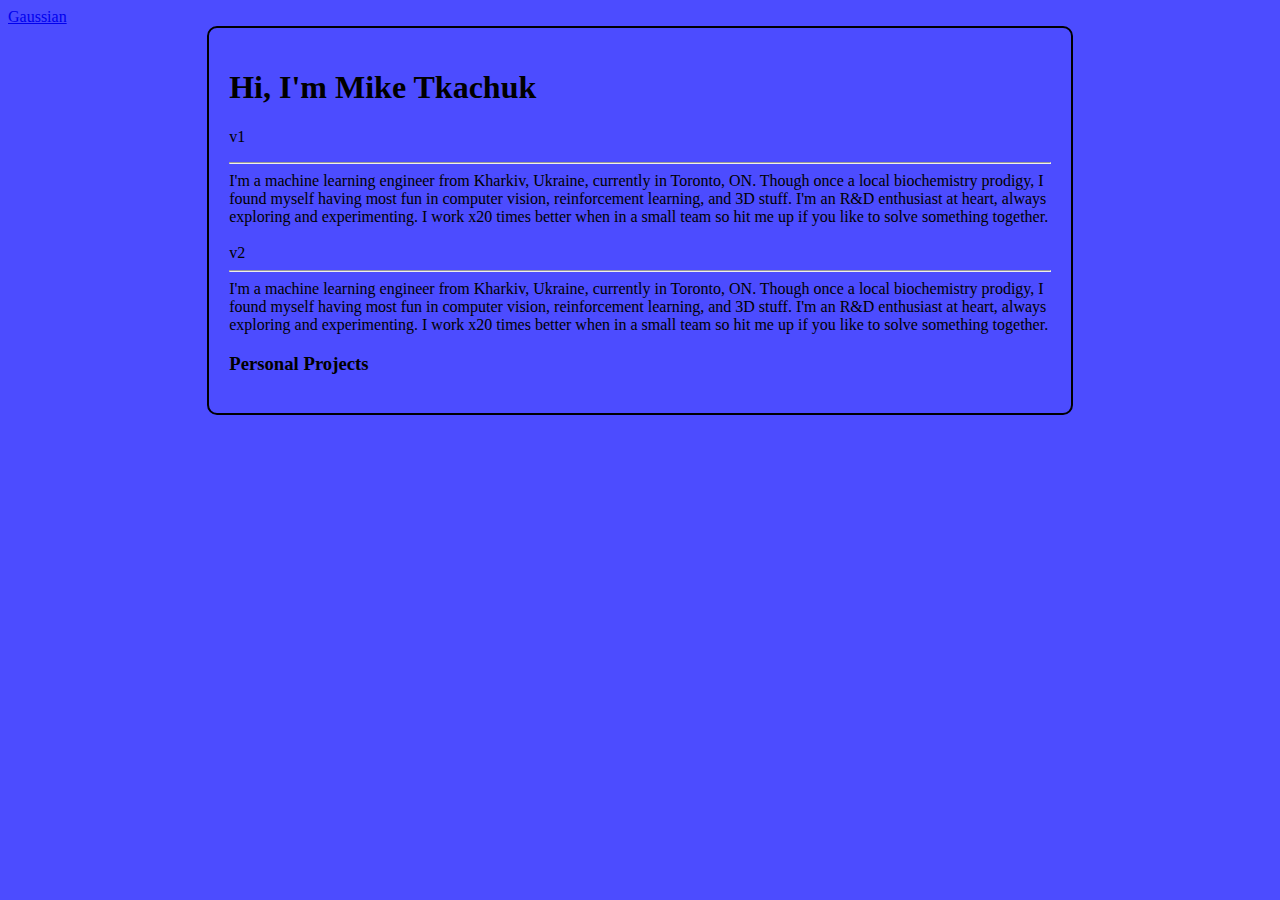
<file: index.html>
<!DOCTYPE html>
<html>

<head>
  <title></title>
  <link rel="stylesheet" href="style.css">
  <script src="script.js"></script>
</head>

<body>
  <a href="gaussian.html">Gaussian</a>
  <!-- Add raindrop elements dynamically using JavaScript or manually in your HTML -->
  <!-- For simplicity, I'll show a manual approach -->
  <div id="raindrops"></div>
  <!-- Repeat the raindrop element as needed -->
  <!-- <div class="raindrop"></div> -->
  <!-- ... -->
  <div id="main_content" style="width: 65%; border: 2px solid black; border-radius: 10px; padding: 20px; margin: 0 auto;">
    <h1>
      Hi, I'm Mike Tkachuk
    </h1>
    <p>
      v1<br>
      <hr>
      I'm a machine learning engineer from Kharkiv, Ukraine, currently in Toronto, ON. Though once a local biochemistry
      prodigy, I found myself having most fun in computer vision, reinforcement learning, and 3D stuff. I'm an R&D
      enthusiast at heart, always exploring and experimenting. I work x20 times better when in a small team so hit me up
      if you like to solve something together.
      <br><br>v2<br>
      <hr>
      I'm a machine learning engineer from Kharkiv, Ukraine, currently in Toronto, ON. Though once a local biochemistry
      prodigy, I found myself having most fun in computer vision, reinforcement learning, and 3D stuff. I'm an R&D
      enthusiast at heart, always exploring and experimenting. I work x20 times better when in a small team so hit me up
      if you like to solve something together.
    </p>
    <div id="projects">
      <h3>Personal Projects</h3>
    </div>
  </div>
  <div class="flashH"></div>

</body>

</html>
</file>
<file: style.css>
body {
  background-color: rgba(0, 0, 255, 0.7);
  overflow: hidden;
}

@keyframes rainAnimation {
  from {
    transform: translateY(0vh) translateX(0vw) rotate(-45deg);
    visibility: visible;
  }
  to {
    transform: translateY(100vh) translateX(100vw) rotate(-45deg);
  }
}
.raindrop {
  position: absolute;
  width: 2px;
  height: 10px;
  background-color: #ccc;
  animation: rainAnimation linear infinite;
  animation-duration: 4s;
  visibility: hidden;
}

.flash {
  position: fixed;
  top: 0;
  left: 0;
  width: 100vw;
  height: 100vh;
  background-color: #fff;
  animation: flashAnimation 0.2s ease-out;
  animation-fill-mode: forwards;
  opacity: 0;
}

@keyframes flashAnimation {
  50% {
    opacity: 1;
  }
  to {
    opacity: 0;
  }
}
.raindrop:nth-child(1) {
  left: -27vw;
  animation-delay: 2.6498844285s;
}

.raindrop:nth-child(2) {
  left: -57vw;
  animation-delay: 3.3893402348s;
}

.raindrop:nth-child(3) {
  left: 100vw;
  animation-delay: 3.1286812929s;
}

.raindrop:nth-child(4) {
  left: -52vw;
  animation-delay: 3.2573005754s;
}

.raindrop:nth-child(5) {
  left: 46vw;
  animation-delay: 1.6993056546s;
}

.raindrop:nth-child(6) {
  left: -91vw;
  animation-delay: 2.8885024443s;
}

.raindrop:nth-child(7) {
  left: 50vw;
  animation-delay: 0.4951798464s;
}

.raindrop:nth-child(8) {
  left: 74vw;
  animation-delay: 1.9721863166s;
}

.raindrop:nth-child(9) {
  left: -56vw;
  animation-delay: 0.3690959991s;
}

.raindrop:nth-child(10) {
  left: 66vw;
  animation-delay: 3.637237204s;
}

.raindrop:nth-child(11) {
  left: -73vw;
  animation-delay: 2.000815585s;
}

.raindrop:nth-child(12) {
  left: 87vw;
  animation-delay: 0.1881287979s;
}

.raindrop:nth-child(13) {
  left: -12vw;
  animation-delay: 3.4544343658s;
}

.raindrop:nth-child(14) {
  left: 62vw;
  animation-delay: 0.2516214259s;
}

.raindrop:nth-child(15) {
  left: 68vw;
  animation-delay: 2.5865059326s;
}

.raindrop:nth-child(16) {
  left: 65vw;
  animation-delay: 2.5874063976s;
}

.raindrop:nth-child(17) {
  left: -95vw;
  animation-delay: 1.8830039291s;
}

.raindrop:nth-child(18) {
  left: 99vw;
  animation-delay: 1.6189625033s;
}

.raindrop:nth-child(19) {
  left: 38vw;
  animation-delay: 1.4516549261s;
}

.raindrop:nth-child(20) {
  left: 90vw;
  animation-delay: 1.9299108126s;
}

.raindrop:nth-child(21) {
  left: 38vw;
  animation-delay: 3.1077850093s;
}

.raindrop:nth-child(22) {
  left: 2vw;
  animation-delay: 0.7125372321s;
}

.raindrop:nth-child(23) {
  left: 33vw;
  animation-delay: 1.7421697526s;
}

.raindrop:nth-child(24) {
  left: 43vw;
  animation-delay: 3.9043672054s;
}

.raindrop:nth-child(25) {
  left: 67vw;
  animation-delay: 1.7646883313s;
}

.raindrop:nth-child(26) {
  left: 18vw;
  animation-delay: 0.0858659857s;
}

.raindrop:nth-child(27) {
  left: -8vw;
  animation-delay: 1.4455837574s;
}

.raindrop:nth-child(28) {
  left: -23vw;
  animation-delay: 1.8514711912s;
}

.raindrop:nth-child(29) {
  left: 58vw;
  animation-delay: 1.2114267281s;
}

.raindrop:nth-child(30) {
  left: 76vw;
  animation-delay: 1.7047541961s;
}

.raindrop:nth-child(31) {
  left: -48vw;
  animation-delay: 1.5466757774s;
}

.raindrop:nth-child(32) {
  left: -84vw;
  animation-delay: 0.1719598391s;
}

.raindrop:nth-child(33) {
  left: 78vw;
  animation-delay: 2.0928793814s;
}

.raindrop:nth-child(34) {
  left: 77vw;
  animation-delay: 0.1014294543s;
}

.raindrop:nth-child(35) {
  left: -45vw;
  animation-delay: 3.4107805872s;
}

.raindrop:nth-child(36) {
  left: -38vw;
  animation-delay: 3.8015560479s;
}

.raindrop:nth-child(37) {
  left: 49vw;
  animation-delay: 0.5142956417s;
}

.raindrop:nth-child(38) {
  left: -63vw;
  animation-delay: 2.415191529s;
}

.raindrop:nth-child(39) {
  left: -74vw;
  animation-delay: 1.4761123189s;
}

.raindrop:nth-child(40) {
  left: -11vw;
  animation-delay: 2.0743702553s;
}

.raindrop:nth-child(41) {
  left: 0vw;
  animation-delay: 0.3351238258s;
}

.raindrop:nth-child(42) {
  left: 95vw;
  animation-delay: 0.2873721928s;
}

.raindrop:nth-child(43) {
  left: -59vw;
  animation-delay: 3.2755181829s;
}

.raindrop:nth-child(44) {
  left: 12vw;
  animation-delay: 2.0109060058s;
}

.raindrop:nth-child(45) {
  left: 38vw;
  animation-delay: 2.6530924146s;
}

.raindrop:nth-child(46) {
  left: 31vw;
  animation-delay: 2.1734445303s;
}

.raindrop:nth-child(47) {
  left: 29vw;
  animation-delay: 2.9834711563s;
}

.raindrop:nth-child(48) {
  left: -9vw;
  animation-delay: 0.4177773998s;
}

.raindrop:nth-child(49) {
  left: 17vw;
  animation-delay: 1.2711526941s;
}

.raindrop:nth-child(50) {
  left: -99vw;
  animation-delay: 3.682226804s;
}

.raindrop:nth-child(51) {
  left: 42vw;
  animation-delay: 3.774337056s;
}

.raindrop:nth-child(52) {
  left: -98vw;
  animation-delay: 3.8849424902s;
}

.raindrop:nth-child(53) {
  left: -76vw;
  animation-delay: 0.6239540856s;
}

.raindrop:nth-child(54) {
  left: 72vw;
  animation-delay: 3.1145514327s;
}

.raindrop:nth-child(55) {
  left: 45vw;
  animation-delay: 2.8065639443s;
}

.raindrop:nth-child(56) {
  left: 82vw;
  animation-delay: 3.8328830374s;
}

.raindrop:nth-child(57) {
  left: -46vw;
  animation-delay: 3.0936944255s;
}

.raindrop:nth-child(58) {
  left: 98vw;
  animation-delay: 0.4074223043s;
}

.raindrop:nth-child(59) {
  left: -14vw;
  animation-delay: 1.5591073951s;
}

.raindrop:nth-child(60) {
  left: 44vw;
  animation-delay: 3.3613893688s;
}

.raindrop:nth-child(61) {
  left: -43vw;
  animation-delay: 2.0407440191s;
}

.raindrop:nth-child(62) {
  left: -90vw;
  animation-delay: 2.922226226s;
}

.raindrop:nth-child(63) {
  left: -83vw;
  animation-delay: 3.2002107105s;
}

.raindrop:nth-child(64) {
  left: 87vw;
  animation-delay: 3.9767156021s;
}

.raindrop:nth-child(65) {
  left: 98vw;
  animation-delay: 3.8064951015s;
}

.raindrop:nth-child(66) {
  left: 62vw;
  animation-delay: 0.5791772627s;
}

.raindrop:nth-child(67) {
  left: -46vw;
  animation-delay: 0.7539964706s;
}

.raindrop:nth-child(68) {
  left: -20vw;
  animation-delay: 3.3550421083s;
}

.raindrop:nth-child(69) {
  left: -54vw;
  animation-delay: 1.4446193986s;
}

.raindrop:nth-child(70) {
  left: -99vw;
  animation-delay: 2.8722324063s;
}

.raindrop:nth-child(71) {
  left: -36vw;
  animation-delay: 3.2324299442s;
}

.raindrop:nth-child(72) {
  left: 82vw;
  animation-delay: 2.1866679965s;
}

.raindrop:nth-child(73) {
  left: -58vw;
  animation-delay: 0.7568492291s;
}

.raindrop:nth-child(74) {
  left: -79vw;
  animation-delay: 2.7234568915s;
}

.raindrop:nth-child(75) {
  left: -84vw;
  animation-delay: 0.0689949489s;
}

.raindrop:nth-child(76) {
  left: -54vw;
  animation-delay: 3.6861010756s;
}

.raindrop:nth-child(77) {
  left: -92vw;
  animation-delay: 3.4044722623s;
}

.raindrop:nth-child(78) {
  left: -79vw;
  animation-delay: 2.9372100463s;
}

.raindrop:nth-child(79) {
  left: -28vw;
  animation-delay: 0.0213106042s;
}

.raindrop:nth-child(80) {
  left: 90vw;
  animation-delay: 0.8106997193s;
}

.raindrop:nth-child(81) {
  left: 69vw;
  animation-delay: 2.667091495s;
}

.raindrop:nth-child(82) {
  left: -39vw;
  animation-delay: 1.2221919948s;
}

.raindrop:nth-child(83) {
  left: -7vw;
  animation-delay: 1.0674288113s;
}

.raindrop:nth-child(84) {
  left: 3vw;
  animation-delay: 2.3221380743s;
}

.raindrop:nth-child(85) {
  left: 68vw;
  animation-delay: 3.5128664702s;
}

.raindrop:nth-child(86) {
  left: -79vw;
  animation-delay: 2.4511380808s;
}

.raindrop:nth-child(87) {
  left: 89vw;
  animation-delay: 1.8775547924s;
}

.raindrop:nth-child(88) {
  left: 21vw;
  animation-delay: 3.7238206222s;
}

.raindrop:nth-child(89) {
  left: 46vw;
  animation-delay: 1.2953893454s;
}

.raindrop:nth-child(90) {
  left: 38vw;
  animation-delay: 3.8542438971s;
}

.raindrop:nth-child(91) {
  left: 93vw;
  animation-delay: 1.6445986067s;
}

.raindrop:nth-child(92) {
  left: -29vw;
  animation-delay: 2.7176824111s;
}

.raindrop:nth-child(93) {
  left: 4vw;
  animation-delay: 3.3286121664s;
}

.raindrop:nth-child(94) {
  left: -52vw;
  animation-delay: 0.7151056825s;
}

.raindrop:nth-child(95) {
  left: -80vw;
  animation-delay: 2.8249612539s;
}

.raindrop:nth-child(96) {
  left: 1vw;
  animation-delay: 3.2486972596s;
}

.raindrop:nth-child(97) {
  left: 96vw;
  animation-delay: 3.3519443399s;
}

.raindrop:nth-child(98) {
  left: 52vw;
  animation-delay: 1.1570702968s;
}

.raindrop:nth-child(99) {
  left: 48vw;
  animation-delay: 1.1858033843s;
}

.raindrop:nth-child(100) {
  left: 98vw;
  animation-delay: 2.9517575817s;
}

/*# sourceMappingURL=style.css.map */
</file>
